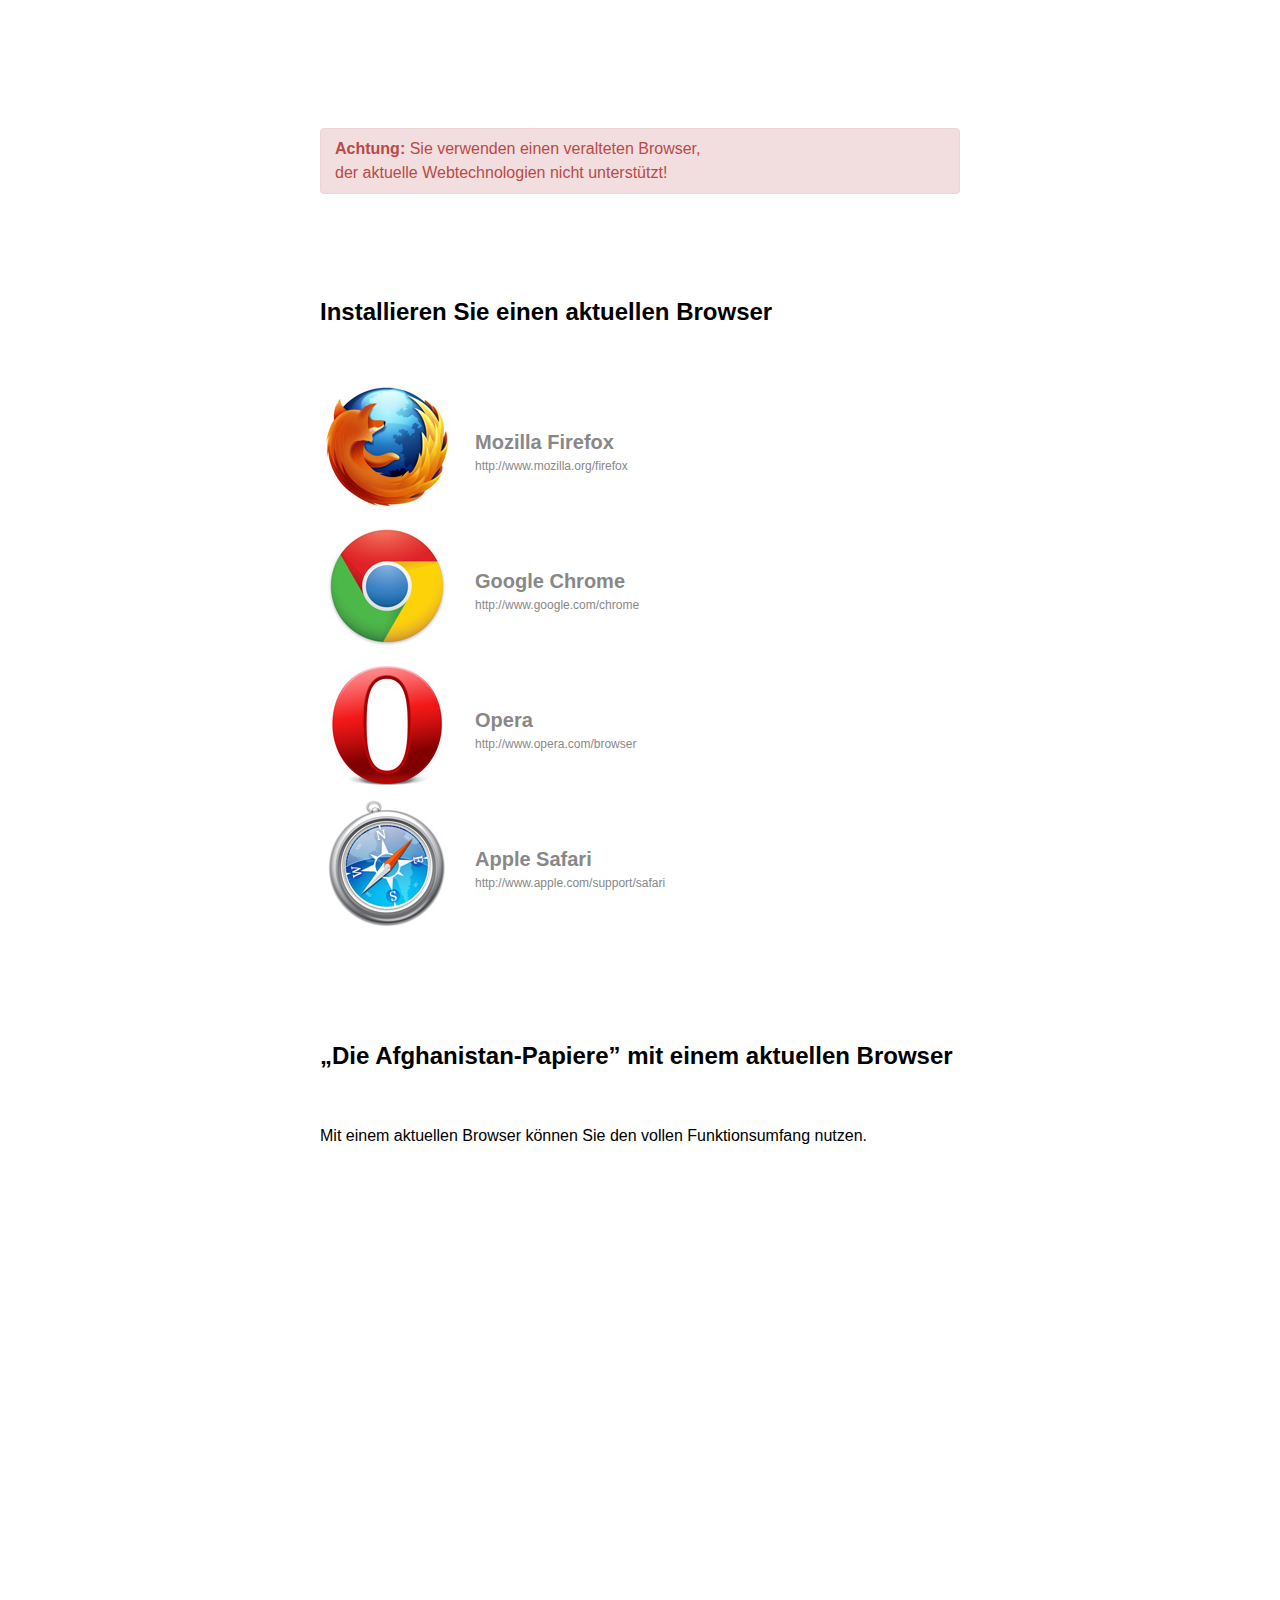
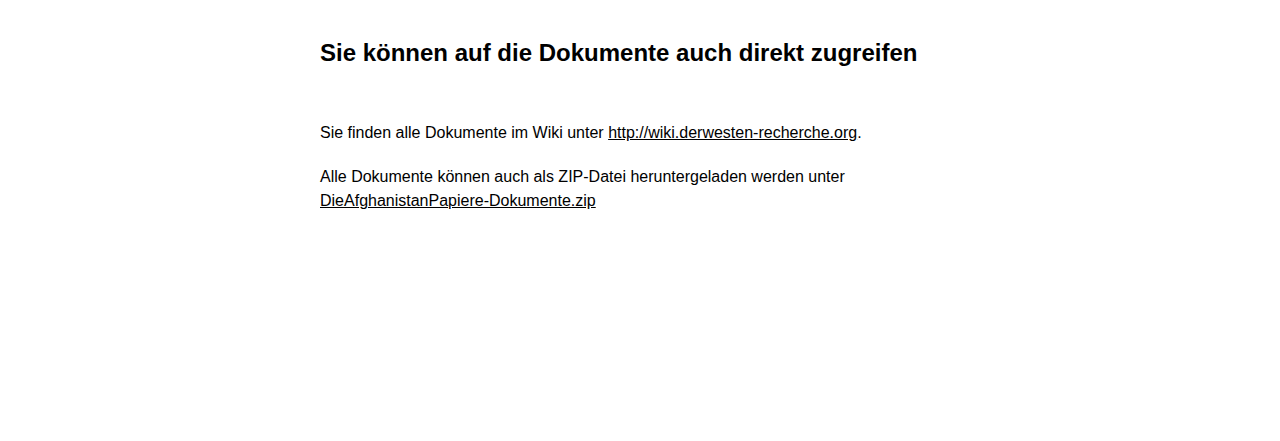
<file: alter_browser.html>
<!DOCTYPE html>
<!--[if lt IE 7]> <html lang="de" class="no-js lt-ie9 lt-ie8 lt-ie7"> <![endif]-->
<!--[if IE 7]> <html lang="de" class="no-js lt-ie9 lt-ie8"> <![endif]-->
<!--[if IE 8]> <html lang="de" class="no-js lt-ie9"> <![endif]-->
<!--[if gt IE 8]><!--> <html lang="de" class="no-js"> <!--<![endif]-->
<html>
	<head>
		<meta charset="utf-8">
		<title>Die Afghanistan-Papiere</title>
		<style>
			* {
				font-family: Helvetica, Tahoma, Verdana, Arial, sans-serif;
				line-height: 1.5em;
			}
			p {
				margin: 20px 0px;
			}
			a img {
				border: none;
			}
			h1 {
				font-size: 24px;
				margin: 100px 0 50px 0;
			}
			h2 {
				font-size: 20px;
				margin: 0;
			}
			td.text a {
				color: #888;
				text-decoration: none;
				padding-left: 20px;
			}
			td.text p.small {
				font-size: 12px;
				margin: 0;
			}
		</style>
	</head>
	<body>
		<div style="width: 640px; margin:auto; padding: 100px 0px 200px 0px">
			<p style="padding: 8px 35px 8px 14px;color: #B94A48;background-color: #F2DEDE;border:1px solid #EED3D7;border-radius:4px"><b>Achtung:</b> Sie verwenden einen veralteten Browser,<br>der aktuelle Webtechnologien nicht unterstützt!</p>
			
			<h1>Installieren Sie einen aktuellen Browser</h1>
			<table>
				<tr>
					<td><a href="http://www.mozilla.org/firefox/"><img src="style/logo_firefox.jpg" width="128" height="128"></a></td>
					<td class="text">
						<h2><a href="http://www.mozilla.org/firefox/">Mozilla Firefox</a></h2>
						<p class="small"><a href="http://www.mozilla.org/firefox/">http://www.mozilla.org/firefox</a></p>
					</td>
				</tr>
				<tr>
					<td><a href="http://www.google.com/chrome/"><img src="style/logo_chrome.jpg" width="128" height="128"></a></td>
					<td class="text">
						<h2><a href="http://www.google.com/chrome/">Google Chrome</a></h2>
						<p class="small"><a href="http://www.google.com/chrome/">http://www.google.com/chrome</a></p>
					</td>
				</tr>
				<tr>
					<td><a href="http://www.opera.com/browser/"><img src="style/logo_opera.jpg" width="128" height="128"></a></td>
					<td class="text">
						<h2><a href="http://www.opera.com/browser/">Opera</a></h2>
						<p class="small"><a href="http://www.opera.com/browser/">http://www.opera.com/browser</a></p>
					</td>
				</tr>
				<tr>
					<td><a href="http://www.apple.com/support/safari/"><img src="style/logo_safari.jpg" width="128" height="128"></a></td>
					<td class="text">
						<h2><a href="http://www.apple.com/support/safari/">Apple Safari</a></h2>
						<p class="small"><a href="http://www.apple.com/support/safari/">http://www.apple.com/support/safari</a></p>
					</td>
				</tr>
			</table>
			
			<h1>&bdquo;Die Afghanistan-Papiere&rdquo; mit einem aktuellen Browser</h1>
			<p>Mit einem aktuellen Browser können Sie den vollen Funktionsumfang nutzen.</p>
			<iframe width="640" height="360" src="https://www.youtube-nocookie.com/embed/EkWw-esGAzs?rel=0" frameborder="0" allowfullscreen></iframe>
			
			<h1>Sie können auf die Dokumente auch direkt zugreifen</h1>
			<p>Sie finden alle Dokumente im Wiki unter <a href="http://wiki.derwesten-recherche.org" style="color:#000">http://wiki.derwesten-recherche.org</a>.</p>
			<p>Alle Dokumente können auch als ZIP-Datei heruntergeladen werden unter<br><a href="http://download.derwesten-recherche.org/download/DieAfghanistanPapiere-Dokumente.zip" style="color:#000">DieAfghanistanPapiere-Dokumente.zip</a></p>
			
		</div>
	</body>
</html>
</file>
